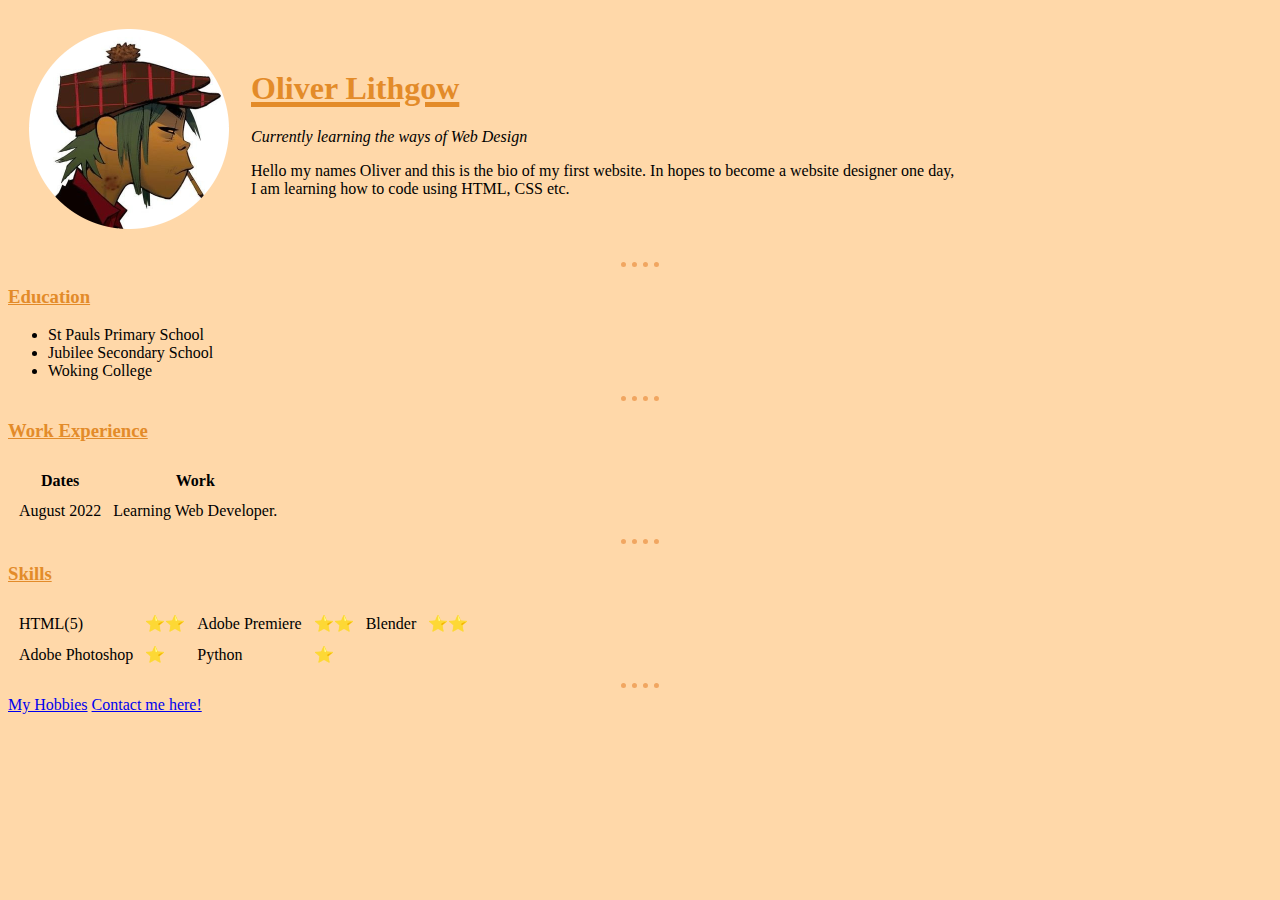
<file: index.html>
<!DOCTYPE html>
<html lang="en" dir="ltr">

<head>
  <meta charset="utf-8">
  <title>Oliver's Personal Website</title>
<link rel="stylesheet" href="css/styles.css">

</head>

<body>
  <table cellspacing="20">
    <tr>
      <td><img src="Images/oliver.png.png" alt="oliver profile picture"></td>
      <td><h1>Oliver Lithgow</h1>
    <p><em>Currently learning the ways of Web Design</em></p>
    <p>
      Hello my names Oliver and this is the bio of my first website.
      In hopes to become a website designer one day, <br>
      I am learning how to code using HTML, CSS etc.</p></td>
    </tr>
  </table>
<hr>
<h3>Education</h3>
<ul>
  <li>St Pauls Primary School</li>
  <li>Jubilee Secondary School</li>
  <li>Woking College</li>
</ul>

<hr>
<h3>Work Experience</h3>
<table cellspacing="10">
  <thead>
    <tr>
      <th>Dates</th>
      <th>Work</th>
   </tr>
  </thead>
  <tbody>
    <tr>
      <td>August 2022</td>
      <td>Learning Web Developer.</td>
    </tr>
  </tbody>
</table>
<hr>
<h3>Skills</h3>
  <table cellspacing="10">
    <tr>
      <td>HTML(5)</td>
      <td>⭐⭐</td>
      <td>Adobe Premiere</td>
      <td>⭐⭐</td>
      <td>Blender</td>
      <td>⭐⭐</td>
    </tr>
    <tr>
      <td>Adobe Photoshop</td>
      <td>⭐</td>
      <td>Python</td>
      <td>⭐</td>
    </tr>
</table>
<hr>
<a href="hobbies.html">My Hobbies</a>
<a href="contactinfo.html">Contact me here!</a>
</body>
</html>
</file>
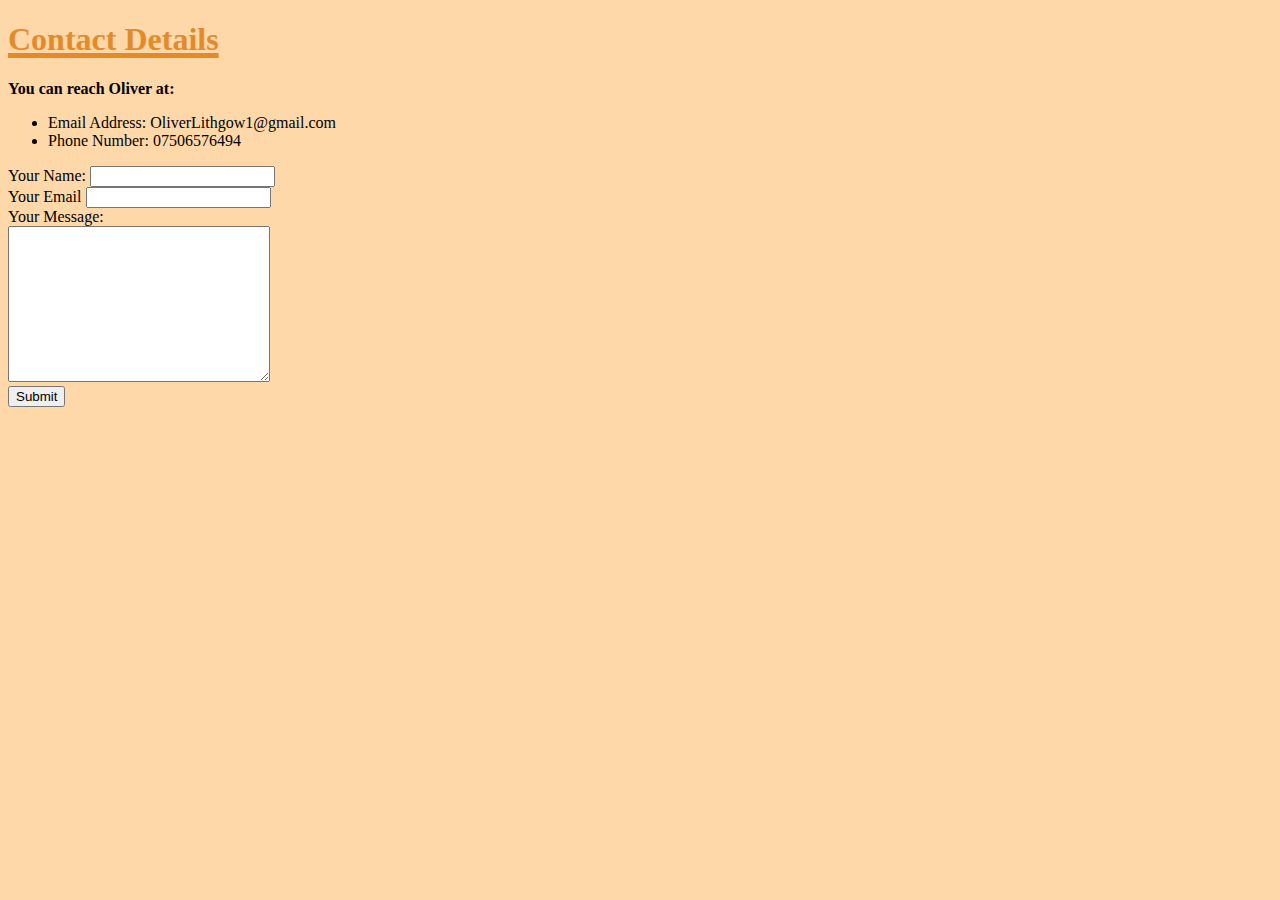
<file: contactinfo.html>
<!DOCTYPE html>
<html lang="en" dir="ltr">
  <head>
    <meta charset="utf-8">
    <title>My Contact Details</title>

<link rel="stylesheet" href="css/styles.css">

  </head>
  <body>
    <h1>Contact Details</h1>
    <p><strong>You can reach Oliver at:</strong></p>
       <ul>
       <li>Email Address: OliverLithgow1@gmail.com</li>
       <li>Phone Number: 07506576494</li>
      </ul>

      <form action="mailto:OliverLithgow1@gmail.com" method="post" enctype="text/plain">
        <label>Your Name:</label>
        <input type="text" name="yourName" value=""><br>
        <label>Your Email</label>
        <input type="email" name="yourEmail" value=""><br>
        <label>Your Message:</label><br>
        <textarea name="yourMessage" rows="10" cols="30"></textarea><br>
        <input type="submit" name="">
      </form>

  </body>
</html>
</file>
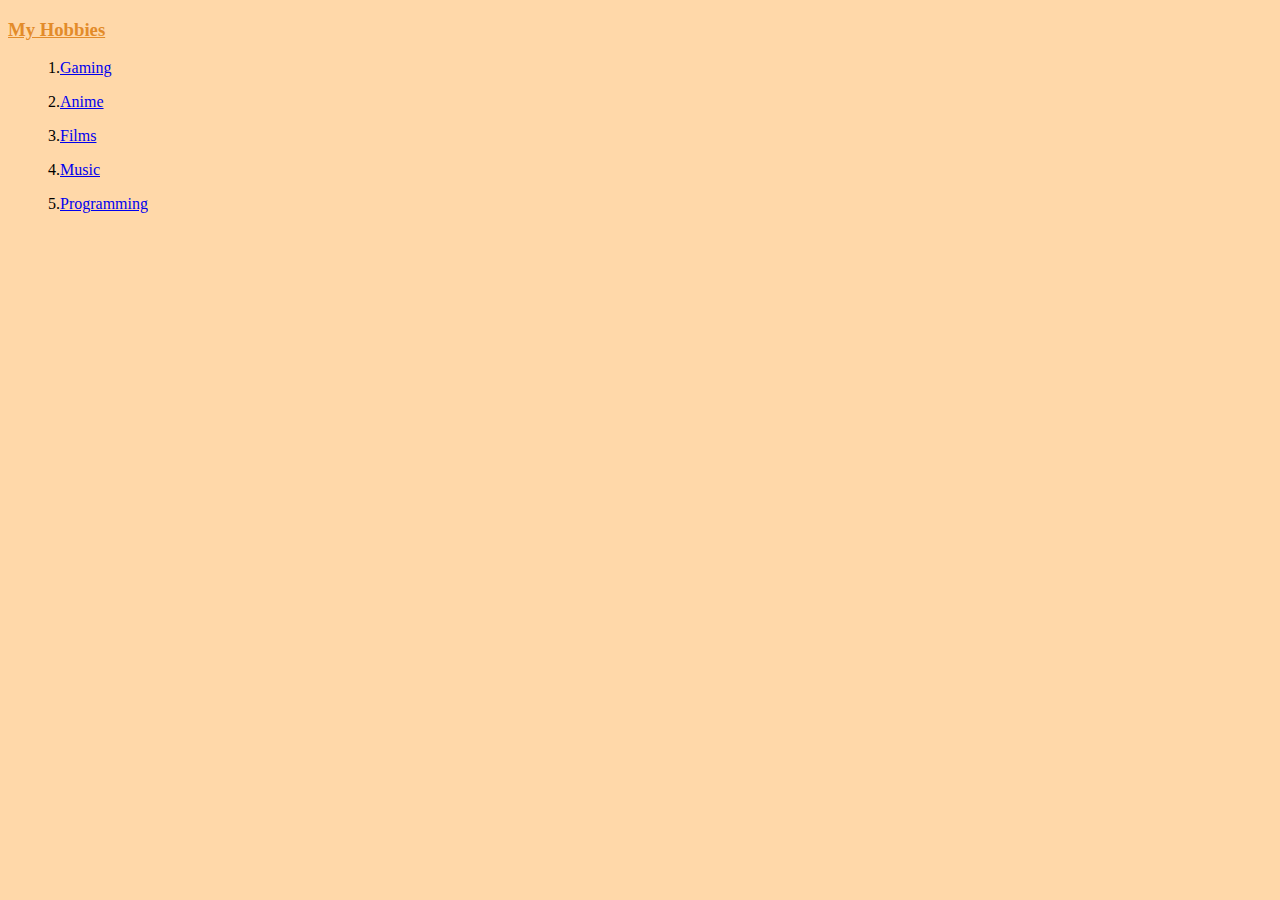
<file: hobbies.html>
<!DOCTYPE html>
<html lang="en" dir="ltr">
  <head>
    <meta charset="utf-8">
    <title>My Hobbies</title>

  <link rel="stylesheet" href="css/styles.css">

  </head>
  <body>
    <h3>My Hobbies</h3>
    <ol>1.<a href="https://www.youtube.com/watch?v=Z8_JEaoYcOs">Gaming</a></ol>
    <ol>2.<a href="https://www.youtube.com/watch?v=hVIsqLg6nWw">Anime</a></ol>
    <ol>3.<a href="https://www.youtube.com/watch?v=s7EdQ4FqbhY">Films</a></ol>
    <ol>4.<a href="https://www.youtube.com/watch?v=HyHNuVaZJ-k">Music</a></ol>
    <ol>5.<a href="https://github.com/">Programming</a></ol>

  </body>
</html>
</file>
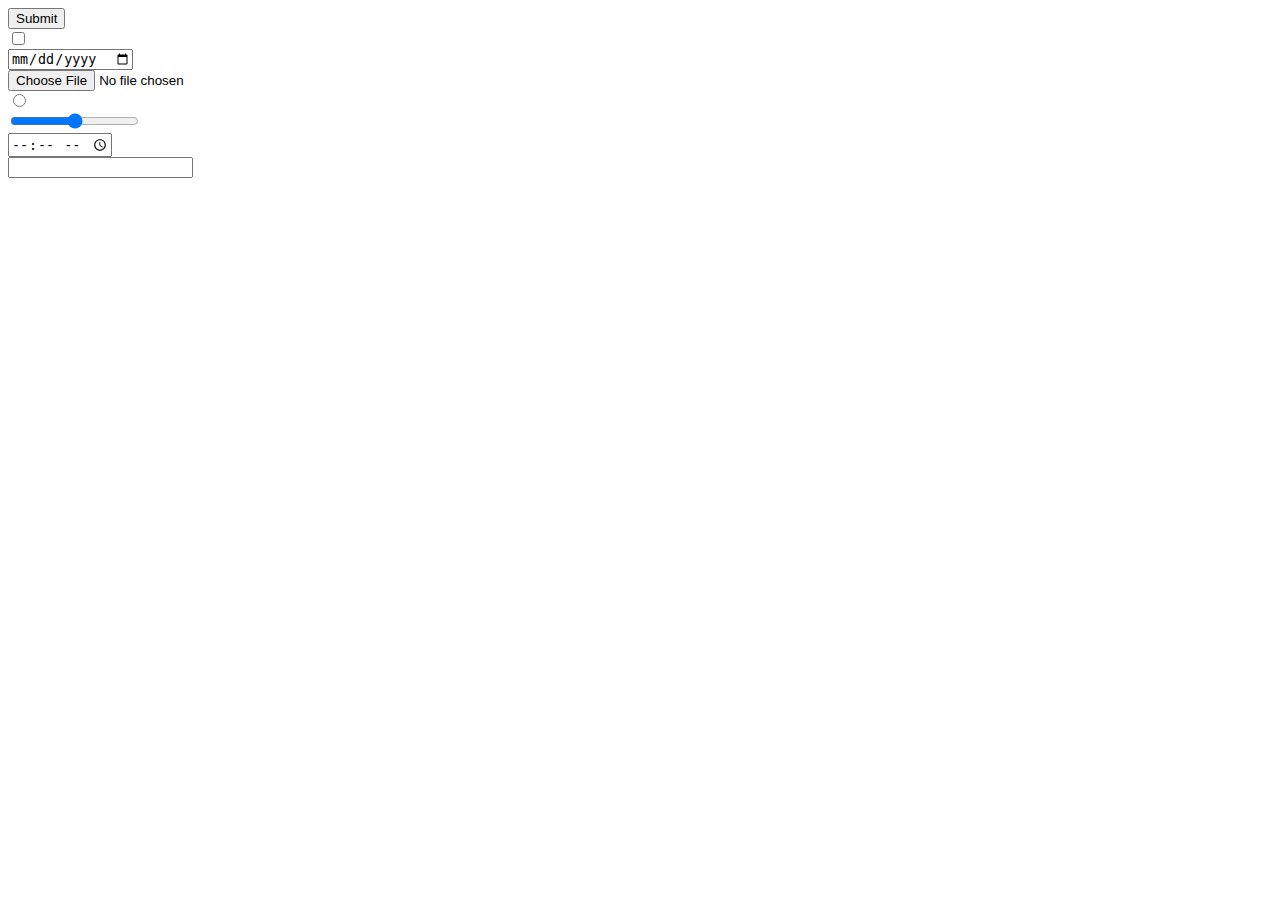
<file: inputs.html>
<!DOCTYPE html>
<html lang="en" dir="ltr">
  <head>
    <meta charset="utf-8">
    <title>Different types of Form Inputs</title>
  </head>
  <body>
    <form>
      <input type="button" name="" value="Submit"><br>
      <input type="checkbox" name="" value=""><br>
      <input type="date" name="" value=""><br>
      <input type="file" name="" value=""><br>
      <input type="radio" name="" value=""><br>
      <input type="range" name="" value=""><br>
      <input type="time" name="" value=""><br>
      <input type="search" name="" value=""><br>
      <input type="image" name="" value=""><br>
    </form>
  </body>
</html>
</file>
<file: css/styles.css>
body {background-color: #FFD8A9;}

hr {border-style: none;
    border-top-style: dotted;
    width: 3%;
    border-width: thick;
    color: #F1A661;
   }
h1 {color: #E38B29;
text-decoration-line: underline;
text-decoration-thickness: 5px;
}
h3 {color: #E38B29;
text-decoration-line: underline;
}
</file>
